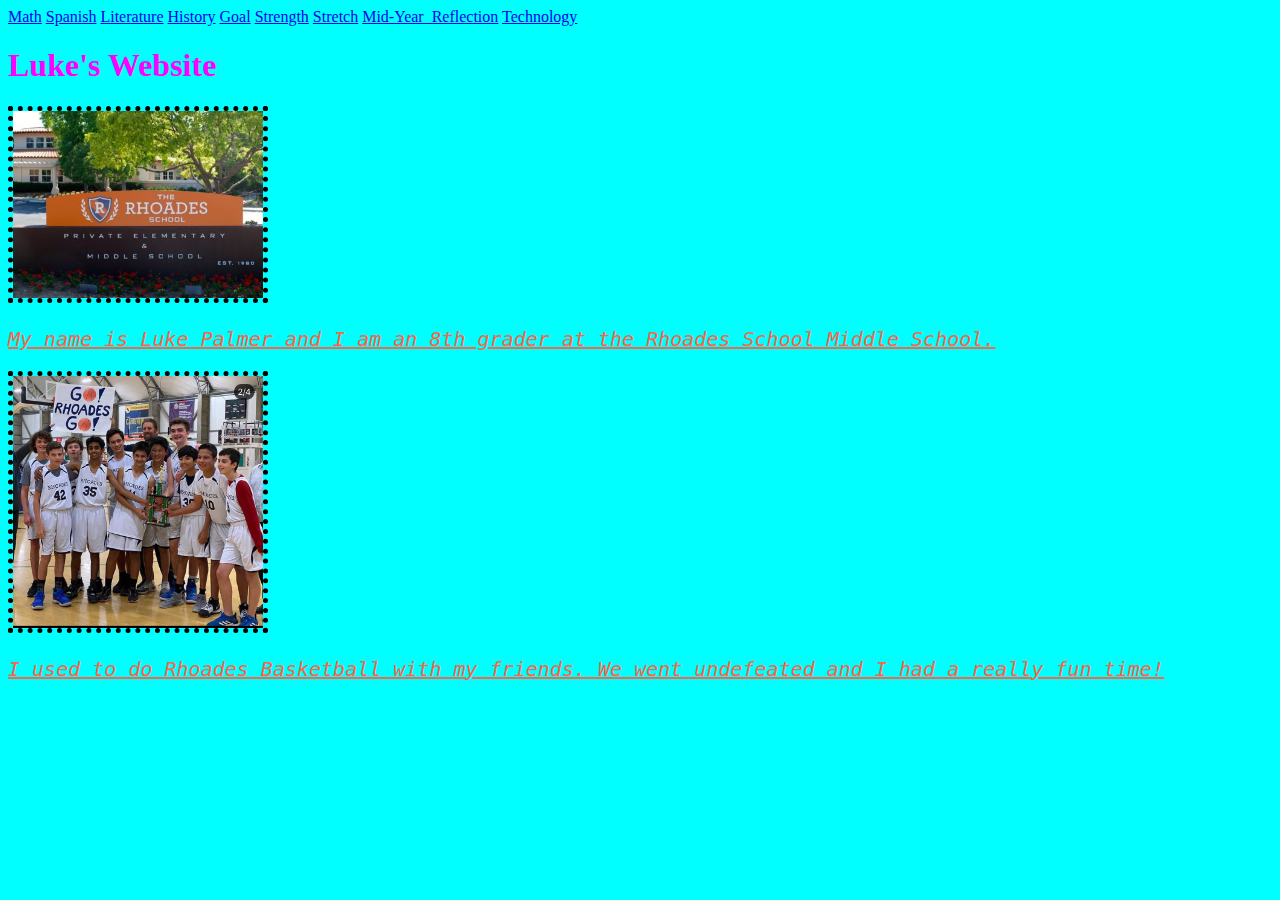
<file: index.html>
<!DOCTYPE html> 
<html>
  <head>
    <link rel="stylesheet" href="style.css">
      
  </head>
    <a href="math.html">Math</a>
    <a href="spanish.html">Spanish</a>
    <a href="Literature.html">Literature</a>
    <a href="History.html">History</a>
    <a href="Goal.html">Goal</a>
    <a href="Strength.html">Strength</a>
    <a href="Stretch.html">Stretch</a>
    <a href="Mid-Year_Reflection.html">Mid-Year_Reflection</a>
    <a href="Tech.html">Technology</a>
    <h1> Luke's Website </h1>
    
  <body>

<img src="Images/Rhoades.jpg"><figcaption class=italics> 
    
    <p> My name is Luke Palmer and I am an 8th grader at the Rhoades School Middle School. </p>
    
    <img src="Images/Basketball.jpg" alt="ashur">

      <p> I used to do Rhoades Basketball with my friends. We went undefeated and I had a really fun time! </p> </figcaption>
    
   
    </body> 
    </html>
</file>
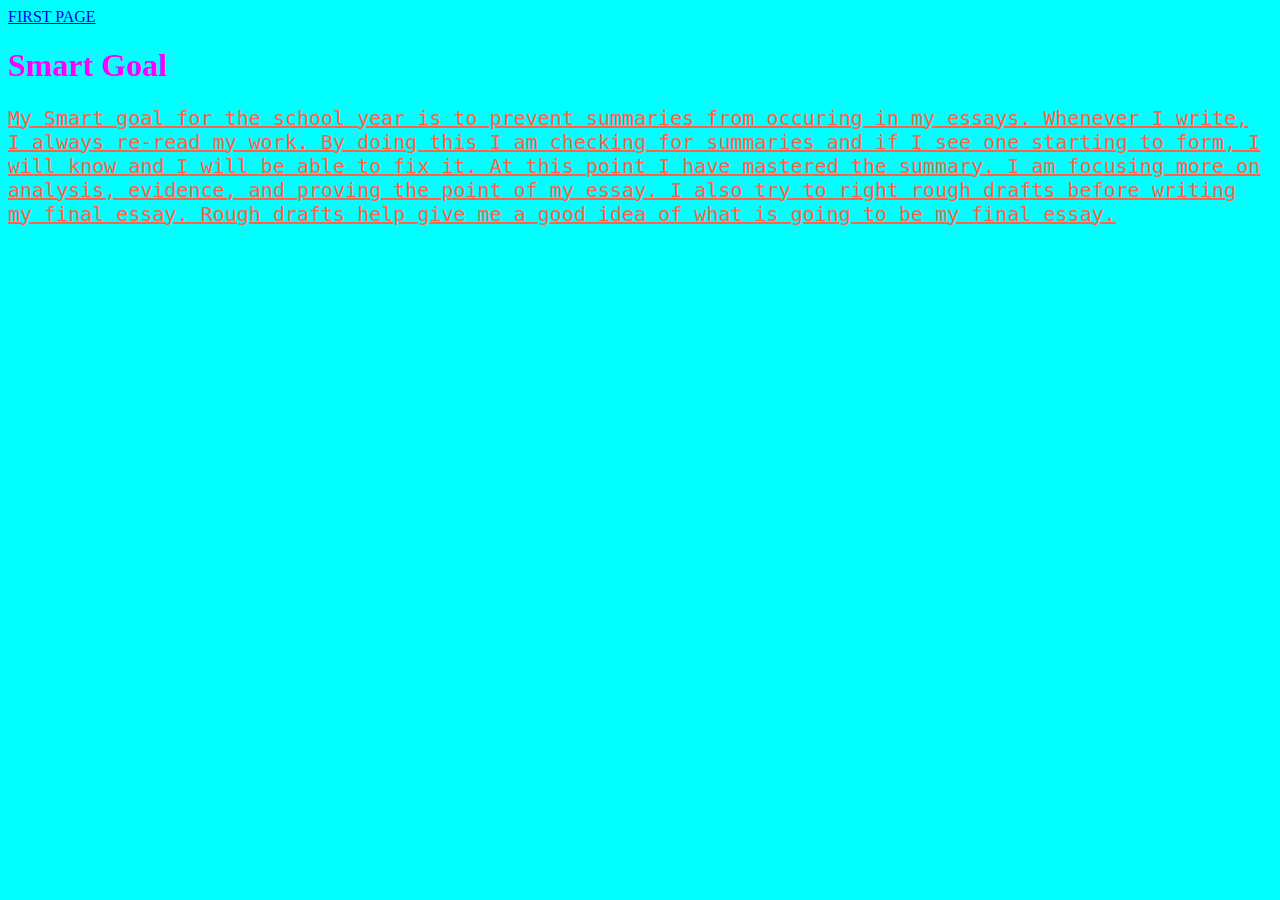
<file: Goal.html>
<!DOCTYPE html> 
<html>
  <head><a href="index.html">FIRST PAGE</a>
    <link rel="stylesheet" href="style.css">
  </head>
    <h1>Smart Goal</h1>
    
  <body>
<p> My Smart goal for the school year is to prevent summaries from occuring in my essays. Whenever I write, I always re-read my work. By doing this I am checking for summaries and if I see one starting to form, I will know and I will be able to fix it. At this point I have mastered the summary. I am focusing more on analysis, evidence, and proving the point of my essay. I also try to right rough drafts before writing my final essay. Rough drafts help give me a good idea of what is going to be my final essay.</p>


    </body>
</html>
</file>
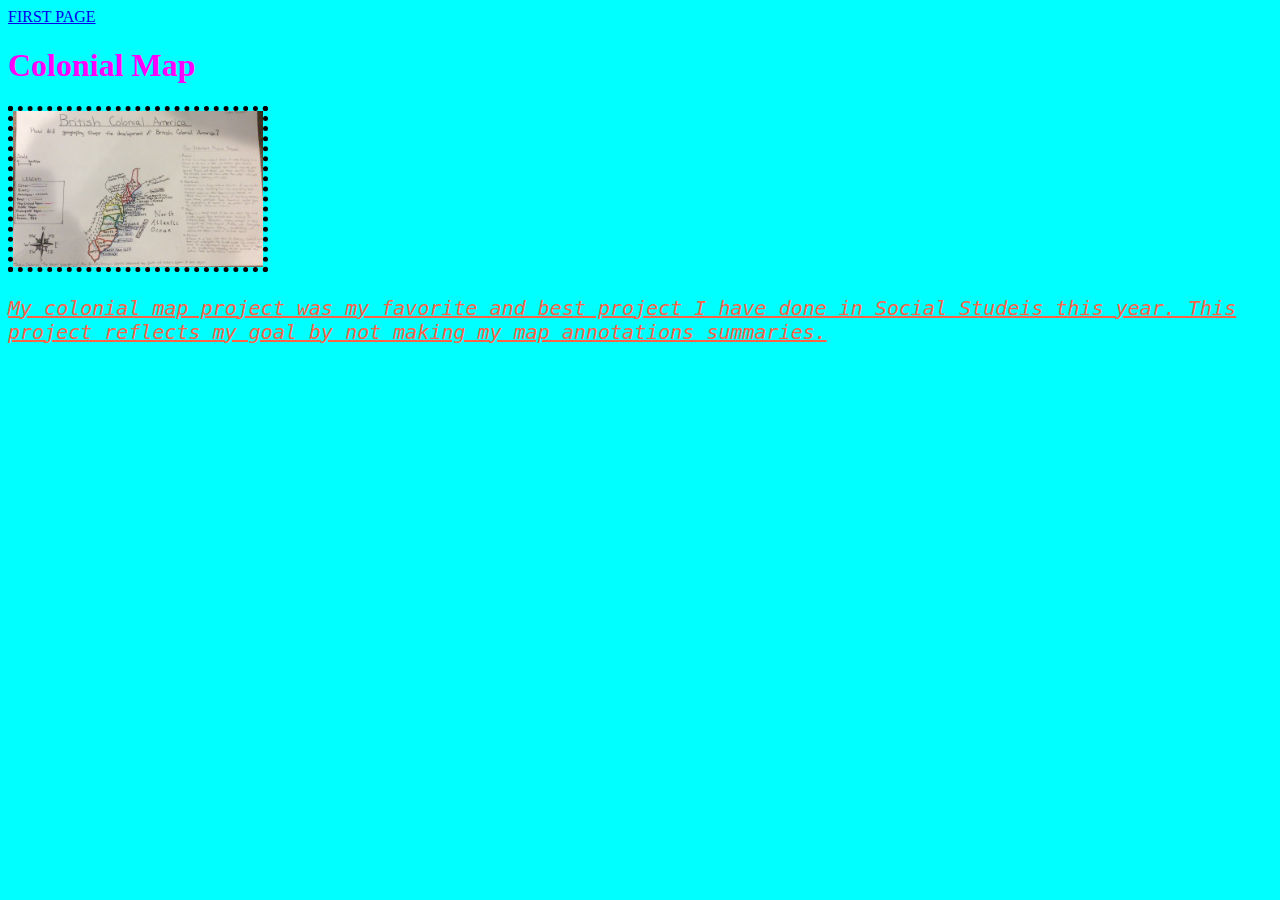
<file: History.html>
<!DOCTYPE html> 
<html>
  <head><a href="index.html">FIRST PAGE</a>
    <link rel="stylesheet" href="style.css">
  </head>
    <h1>Colonial Map</h1>
    
  <body>

<img src="Images/colonial.jpg"><figcaption class="italics"> <p> My colonial map project was my favorite and best project I have done in Social Studeis this year. This project reflects my goal by not making my map annotations summaries. </figcaption> </p>
  
    </body>
</html>
</file>
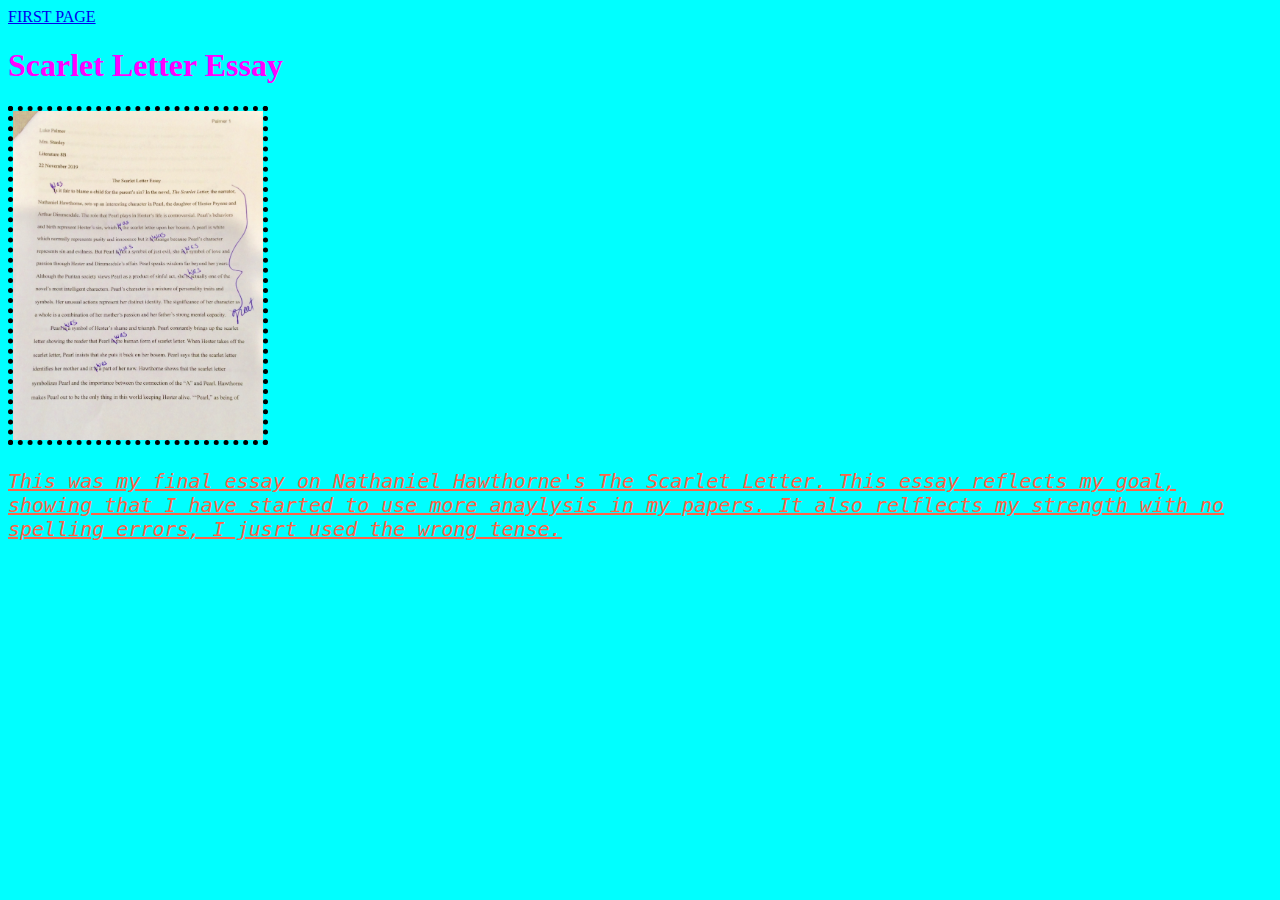
<file: Literature.html>
<!DOCTYPE html> 
<html>
  <head><a href="index.html">FIRST PAGE</a>
    <link rel="stylesheet" href="style.css">
  </head>
    <h1>Scarlet Letter Essay</h1>
    
  <body>
      
<img src="Images/Essay.jpg"><figcaption class="italics"> <p> This was my final essay on Nathaniel Hawthorne's The Scarlet Letter. This essay reflects my goal, showing that I have started to use more anaylysis in my papers. It also relflects my strength with no spelling errors, I jusrt used the wrong tense. </figcaption> </p>

    </body>
</html>
</file>
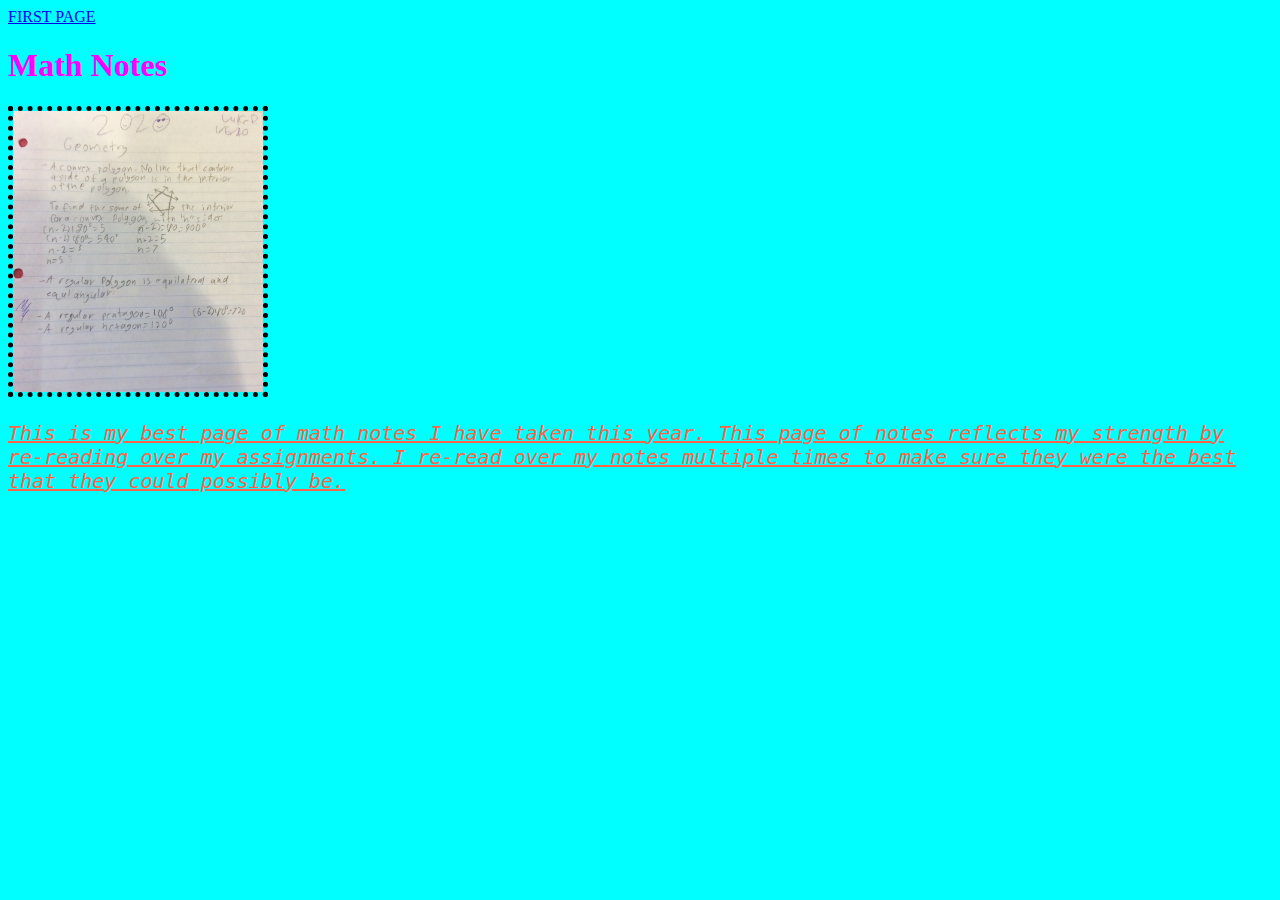
<file: math.html>
<!DOCTYPE html> 
<html>
  <head><a href="index.html">FIRST PAGE</a>
    <link rel="stylesheet" href="style.css">
  </head>
    <h1>Math Notes</h1>
    
  <body>

<img src="Images/Geometry.jpg" alt="Geometry"> <figcaption class="italics"> <p>
This is my best page of math notes I have taken this year. This page of notes reflects my strength by re-reading over my assignments. I re-read over my notes multiple times to make sure they were the best that they could possibly be.</figcaption>
     </p>
    
    </body>
</html>
</file>
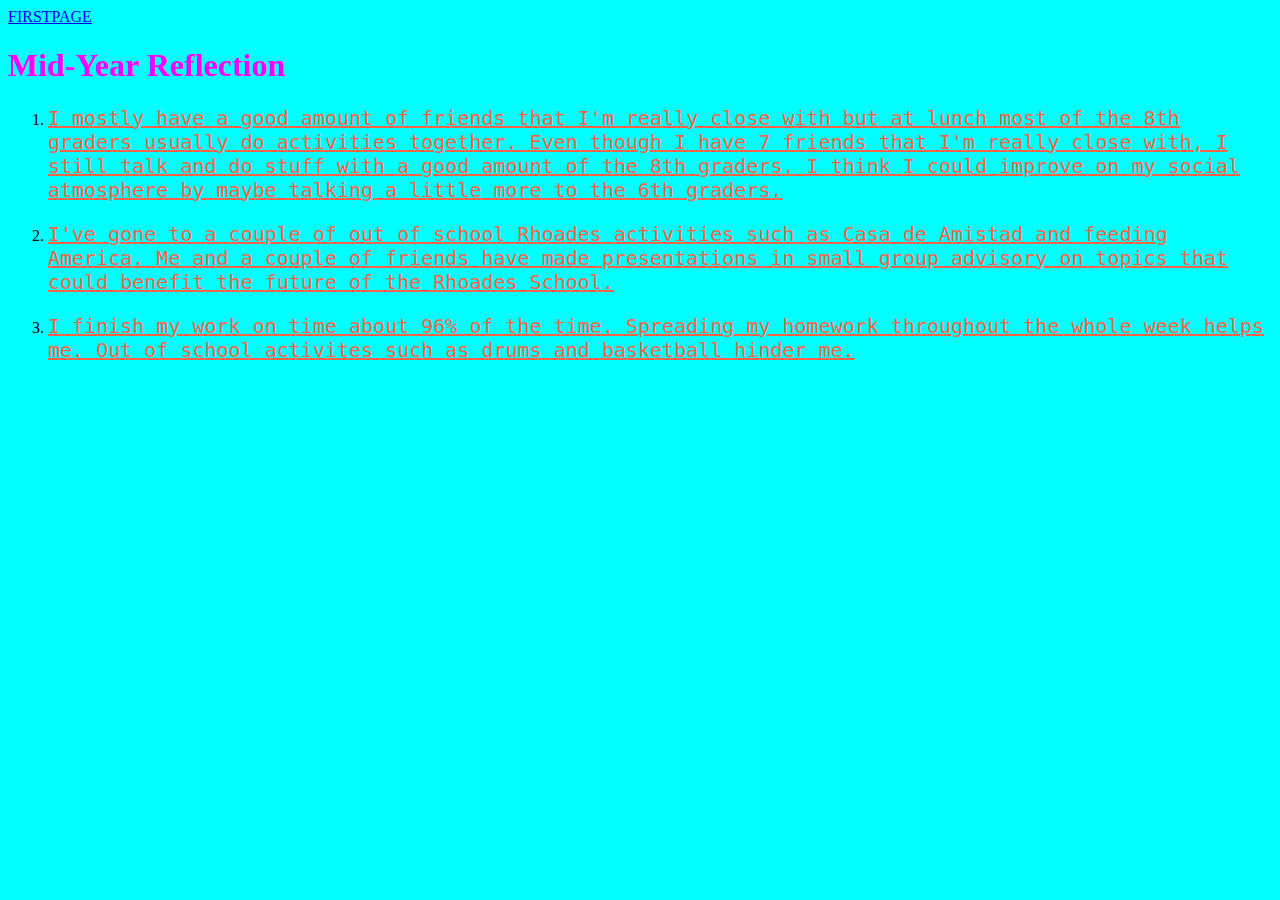
<file: Mid-Year_Reflection.html>
<!DOCTYPE html> 
<html>
  <head><a href="index.html">FIRSTPAGE</a>
    <link rel="stylesheet" href="style.css">
  </head>
    <h1>Mid-Year Reflection</h1>
    
    <body><ol><li> <p> I mostly have a good amount of friends that I'm really close with but at lunch most of the 8th graders usually do activities together. Even though I have 7 friends that I'm really close with, I still talk and do stuff with a good amount of the 8th graders. I think I could improve on my social atmosphere by maybe talking a little more to the 6th graders.</li> </p>
    <li> <p> I've gone to a couple of out of school Rhoades activities such as Casa de Amistad and feeding America. Me and a couple of friends have made presentations in small group advisory on topics that could benefit the future of the Rhoades School. </li> </p>
    <li> <p> I finish my work on time about 96% of the time. Spreading my homework throughout the whole week helps me. Out of school activites such as drums and basketball hinder me.</li>
      </ol> </p>

    </body>
</html>
</file>
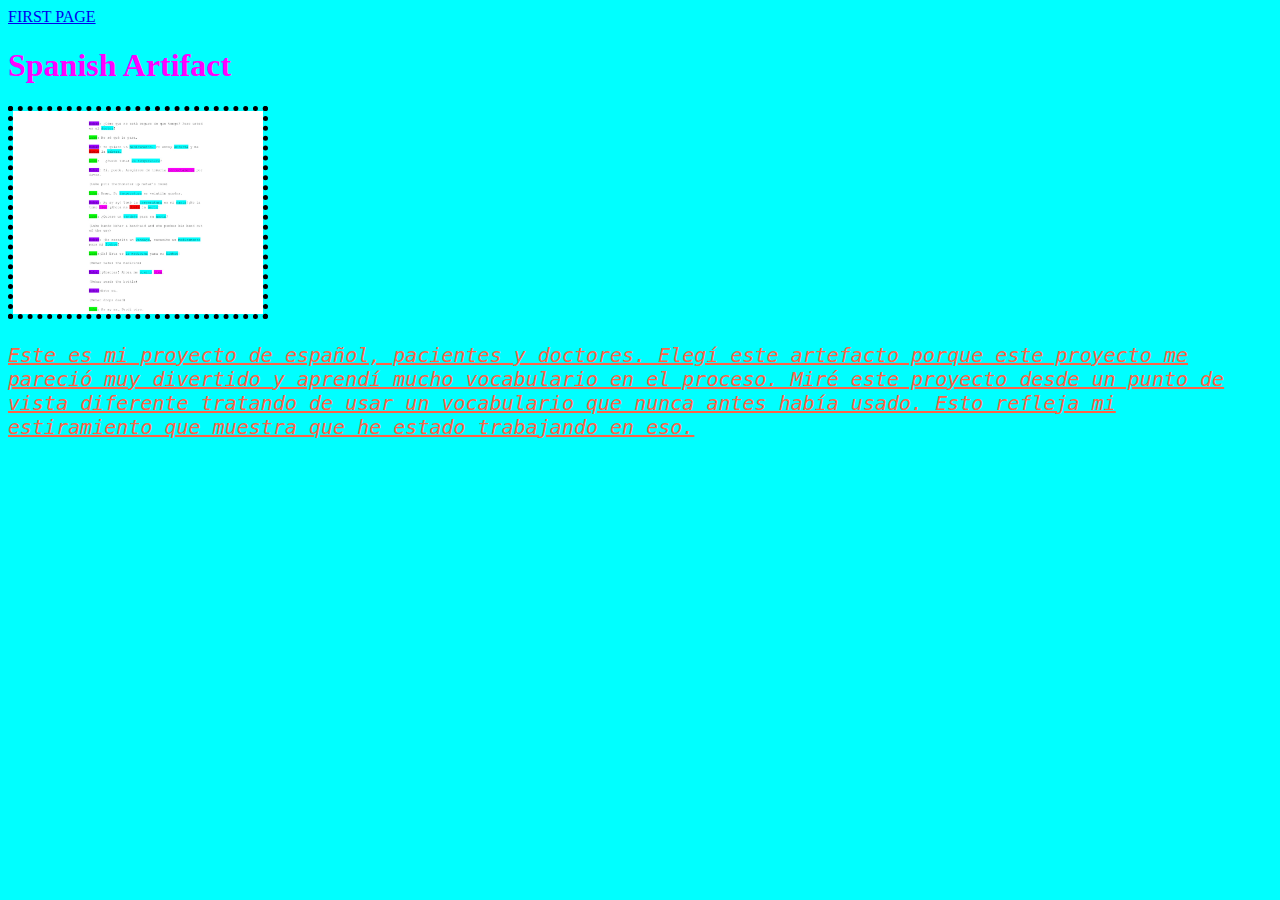
<file: spanish.html>
<!DOCTYPE html> 
<html>
  <head><a href="index.html">FIRST PAGE</a>
    <link rel="stylesheet" href="style.css">
  </head>
    <h1> Spanish Artifact </h1>
    
  <body>

      
<img src="Images/script.jpg"><figcaption class="italics"> <p> Este es mi proyecto de español, pacientes y doctores. Elegí este artefacto porque este proyecto me pareció muy divertido y aprendí mucho vocabulario en el proceso. Miré este proyecto desde un punto de vista diferente tratando de usar un vocabulario que nunca antes había usado. Esto refleja mi estiramiento que muestra que he estado trabajando en eso.</figcaption> </p>
     
<body>  

     
    </body>
</html>
</file>
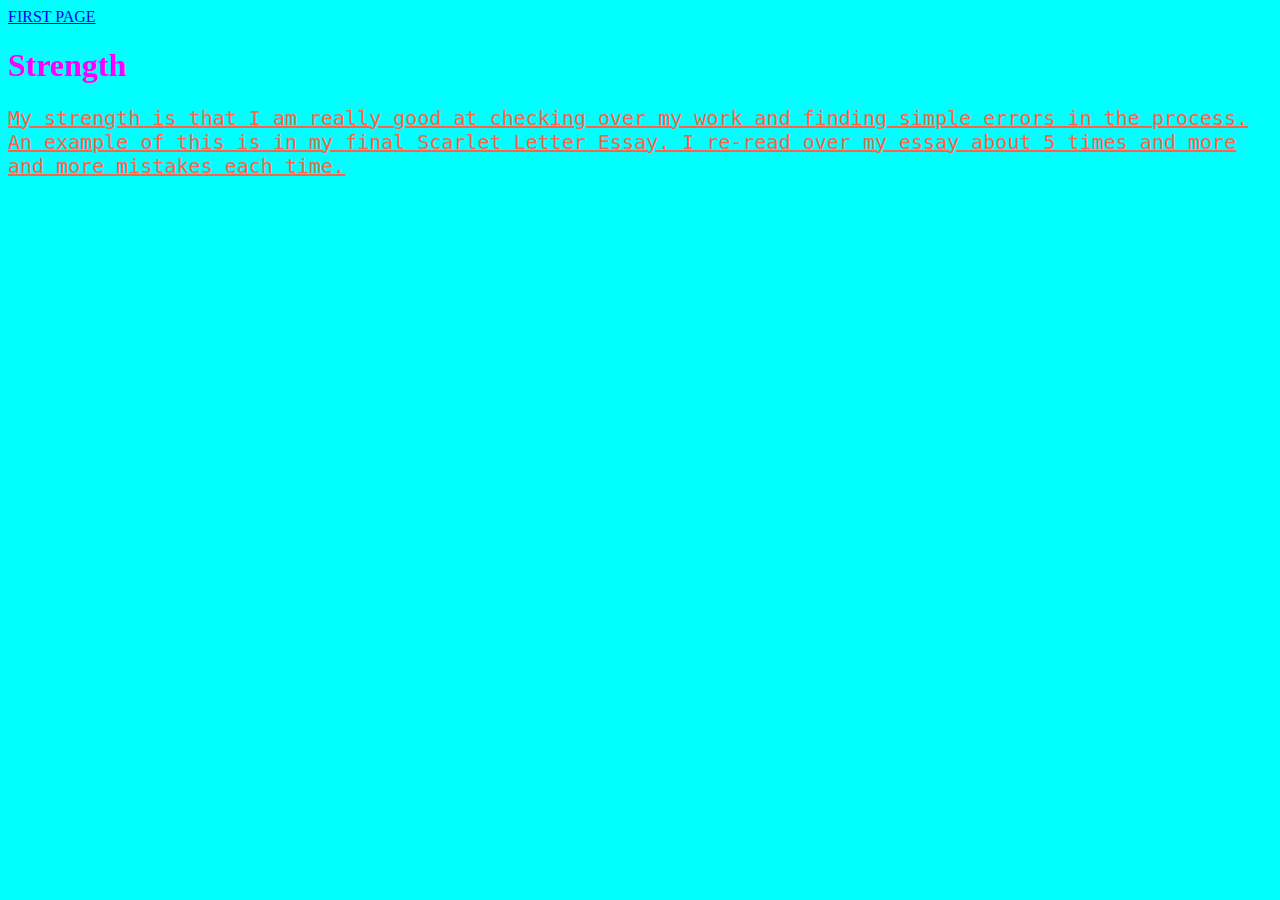
<file: Strength.html>
<!DOCTYPE html> 
<html>
  <head><a href="index.html">FIRST PAGE</a>
    <link rel="stylesheet" href="style.css">
  </head>
    <h1>Strength</h1>
    
  <body>
<p> My strength is that I am really good at checking over my work and finding simple errors in the process. An example of this is in my final Scarlet Letter Essay. I re-read over my essay about 5 times and more and more mistakes each time. </p> 
    

    </body>
</html>
</file>
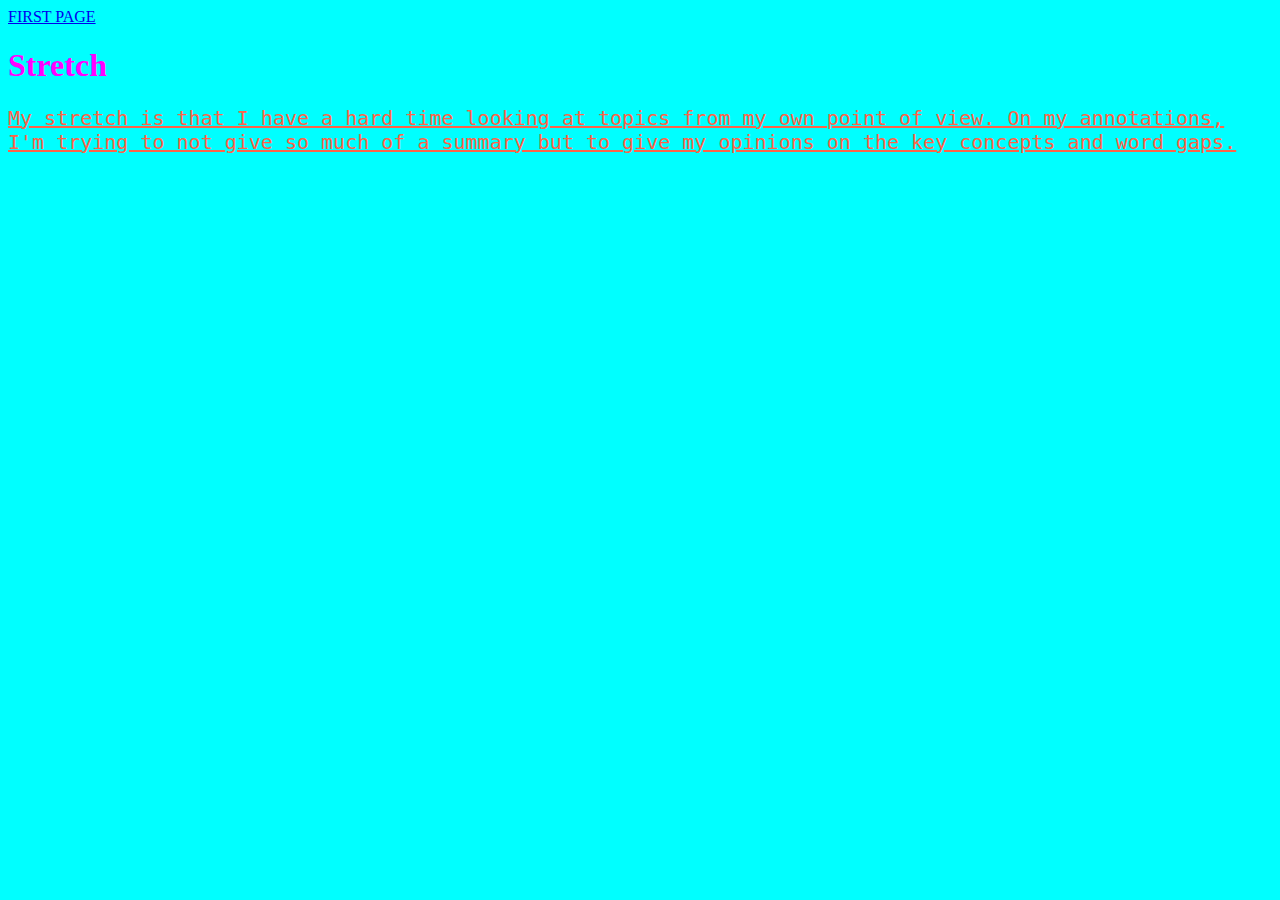
<file: Stretch.html>
<!DOCTYPE html> 
<html>
  <head><a href="index.html">FIRST PAGE</a>
    <link rel="stylesheet" href="style.css">
  </head>
    <h1>Stretch</h1>
    
  <body>
<p> My stretch is that I have a hard time looking at topics from my own point of view. On my annotations, I'm trying to not give so much of a summary but to give my opinions on the key concepts and word gaps. </p> 

    </body>
</html>
</file>
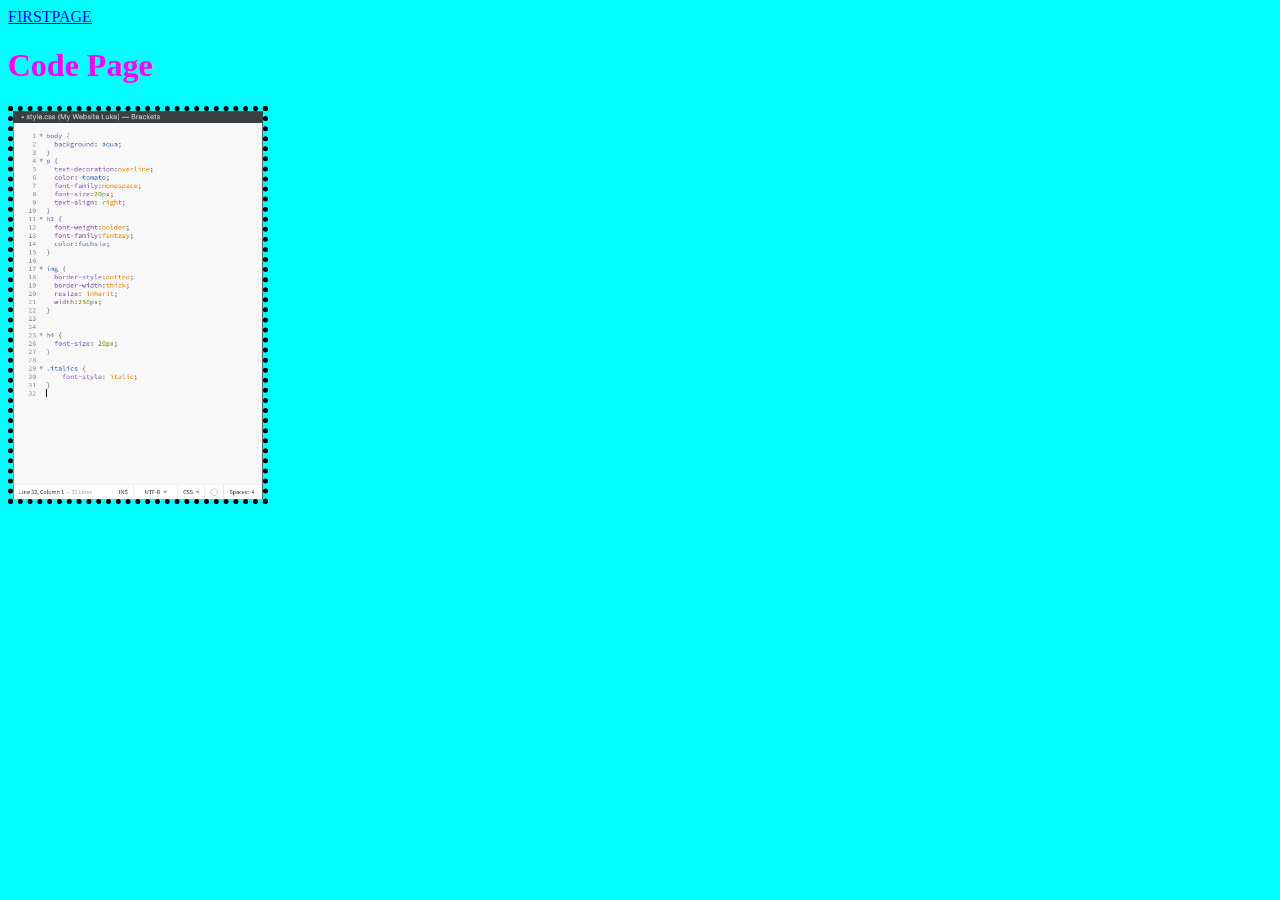
<file: Tech.html>
<!DOCTYPE html> 
<html>
  <head><a href="index.html">FIRSTPAGE</a>
    <link rel="stylesheet" href="style.css">
  </head>
    <h1>Code Page</h1>
    
  <body>

<img src="Images/CodeStyle.jpg" alt="tree"> 
    
      
    </body>
</html>
</file>
<file: style.css>
body {
  background: aqua;
}
p {
  text-decoration:underline;
  color: tomato;
  font-family:monospace;
  font-size:20px;
  text-align: left;
}
h1 {
  font-weight:bolder;
  font-family:fantasy;
  color:fuchsia;
}

img {
  border-style:dotted;
  border-width:thick;
  resize: inherit;
  width:250px;
}
  

h4 {
  font-size: 20px;
}

.italics {
    font-style: italic;
}
</file>
